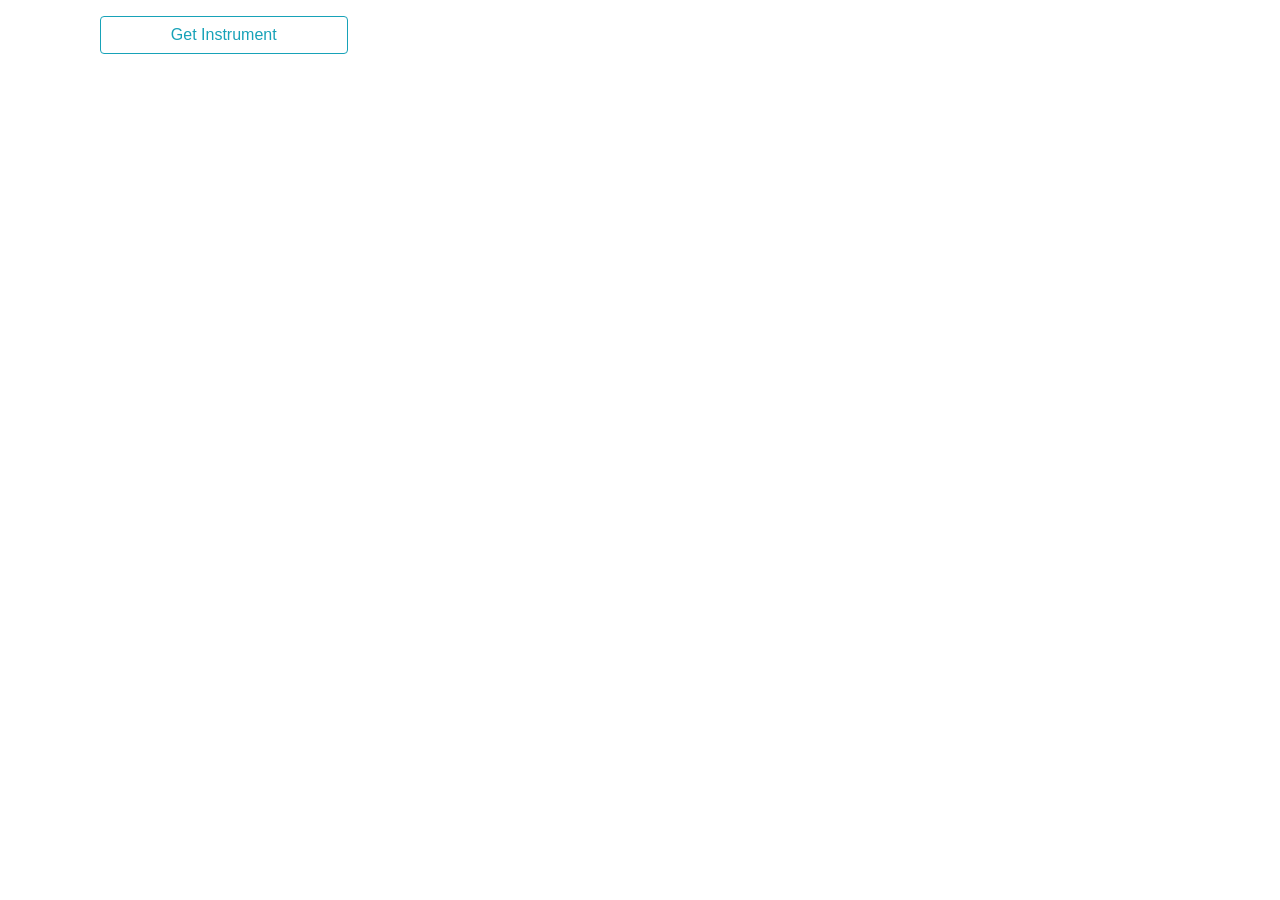
<file: Music/client/index.html>
<!DOCTYPE html>
<html lang="en">

    <head>
        <meta charset="UTF-8">
        <meta name="viewport" content="width=device-width, initial-scale=1.0">
        <link rel="stylesheet" href="https://stackpath.bootstrapcdn.com/bootstrap/4.4.1/css/bootstrap.min.css" integrity="sha384-Vkoo8x4CGsO3+Hhxv8T/Q5PaXtkKtu6ug5TOeNV6gBiFeWPGFN9MuhOf23Q9Ifjh" crossorigin="anonymous">
        <script src="https://code.jquery.com/jquery-3.4.1.slim.min.js" integrity="sha384-J6qa4849blE2+poT4WnyKhv5vZF5SrPo0iEjwBvKU7imGFAV0wwj1yYfoRSJoZ+n" crossorigin="anonymous"></script>
        <script src="https://cdn.jsdelivr.net/npm/popper.js@1.16.0/dist/umd/popper.min.js" integrity="sha384-Q6E9RHvbIyZFJoft+2mJbHaEWldlvI9IOYy5n3zV9zzTtmI3UksdQRVvoxMfooAo" crossorigin="anonymous"></script>
        <script src="https://stackpath.bootstrapcdn.com/bootstrap/4.4.1/js/bootstrap.min.js" integrity="sha384-wfSDF2E50Y2D1uUdj0O3uMBJnjuUD4Ih7YwaYd1iqfktj0Uod8GCExl3Og8ifwB6" crossorigin="anonymous"></script>
        <script src="script.js"></script>
        <title>Instrument API</title>
    </head>

    <body>

        <div class="container">

            <form action="GET" class = col-3>
                <button class="btn btn-outline-info btn-block my-3" type="button" onclick="requestData()">Get Instrument</button>
            </form>

            <div id="response"></div>
        
        </div>

    </body>

</html>
</file>
